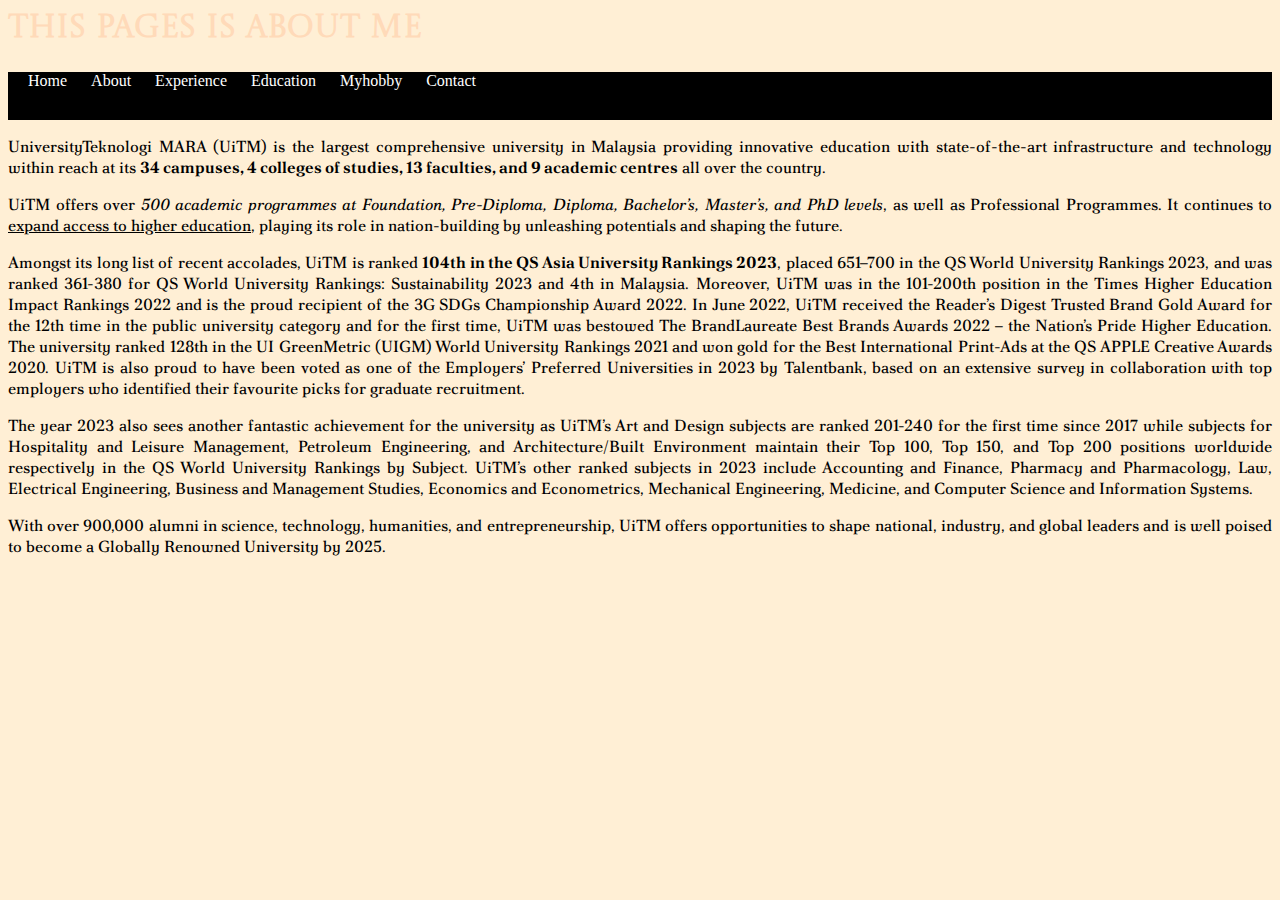
<file: biodata.html>
<html>
    <head>
        <title> About me</title>
    <link rel="stylesheet" type="text/css" href="css/style.css">

   <link rel="preconnect" href="https://fonts.googleapis.com">
<link rel="preconnect" href="https://fonts.gstatic.com" crossorigin>
<link href="https://fonts.googleapis.com/css2?family=Poltawski+Nowy&display=swap" rel="stylesheet">
<link href="https://fonts.googleapis.com/css2?family=Castoro+Titling&family=Poltawski+Nowy&family=Yomogi&display=swap" rel="stylesheet">
  </head>
<body>
<h1 style="font-family: 'Castoro Titling', cursive;">This pages is about me</h1>

<div class="header">
<a href="index.html">Home</a>
<a href="biodata.html">About</a>
<a href="Experience.html">Experience</a>
<a href="Education.html">Education</a>
<a href="Myhobby.html">Myhobby</a>
<a href="Contact.html">Contact</a>
</div>


<div class="content">
<p>UniversityTeknologi MARA (UiTM) is the largest comprehensive university in Malaysia providing innovative education with state-of-the-art infrastructure and technology within reach at its <b> 34 campuses, 4 colleges of studies, 13 faculties, and 9 academic centres</b> all over the country.</p>

<p>UiTM offers over <i>500 academic programmes at Foundation, Pre-Diploma, Diploma, Bachelor’s, Master’s, and PhD levels</i>, as well as Professional Programmes. It continues to <u>expand access to higher education</u>, playing its role in nation-building by unleashing potentials and shaping the future.</p>

<p style="color: black;font-family: 'Poltawski Nowy', serif;; font-size: 16px;">Amongst its long list of recent accolades, UiTM is ranked <strong> 104th in the QS Asia University Rankings 2023</strong>, placed 651–700 in the QS World University Rankings 2023, and was ranked 361-380 for QS World University Rankings: Sustainability 2023 and 4th in Malaysia. Moreover, UiTM was in the 101-200th position in the Times Higher Education Impact Rankings 2022 and is the proud recipient of the 3G SDGs Championship Award 2022. In June 2022, UiTM received the Reader’s Digest Trusted Brand Gold Award for the 12th time in the public university category and for the first time, UiTM was bestowed The BrandLaureate Best Brands Awards 2022 – the Nation’s Pride Higher Education. The university ranked 128th in the UI GreenMetric (UIGM) World University Rankings 2021 and won gold for the Best International Print-Ads at the QS APPLE Creative Awards 2020. UiTM is also proud to have been voted as one of the Employers’ Preferred Universities in 2023 by Talentbank, based on an extensive survey in collaboration with top employers who identified their favourite picks for graduate recruitment.</p>

<p>The year 2023 also sees another fantastic achievement for the university as UiTM’s Art and Design subjects are ranked 201-240 for the first time since 2017 while subjects for Hospitality and Leisure Management, Petroleum Engineering, and Architecture/Built Environment maintain their Top 100, Top 150, and Top 200 positions worldwide respectively in the QS World University Rankings by Subject. UiTM’s other ranked subjects in 2023 include Accounting and Finance, Pharmacy and Pharmacology, Law, Electrical Engineering, Business and Management Studies, Economics and Econometrics, Mechanical Engineering, Medicine, and Computer Science and Information Systems.</p>

<P>With over 900,000 alumni in science, technology, humanities, and entrepreneurship, UiTM offers opportunities to shape national, industry, and global leaders and is well poised to become a Globally Renowned University by 2025.</P>

</div>





</body>
</html>
</file>
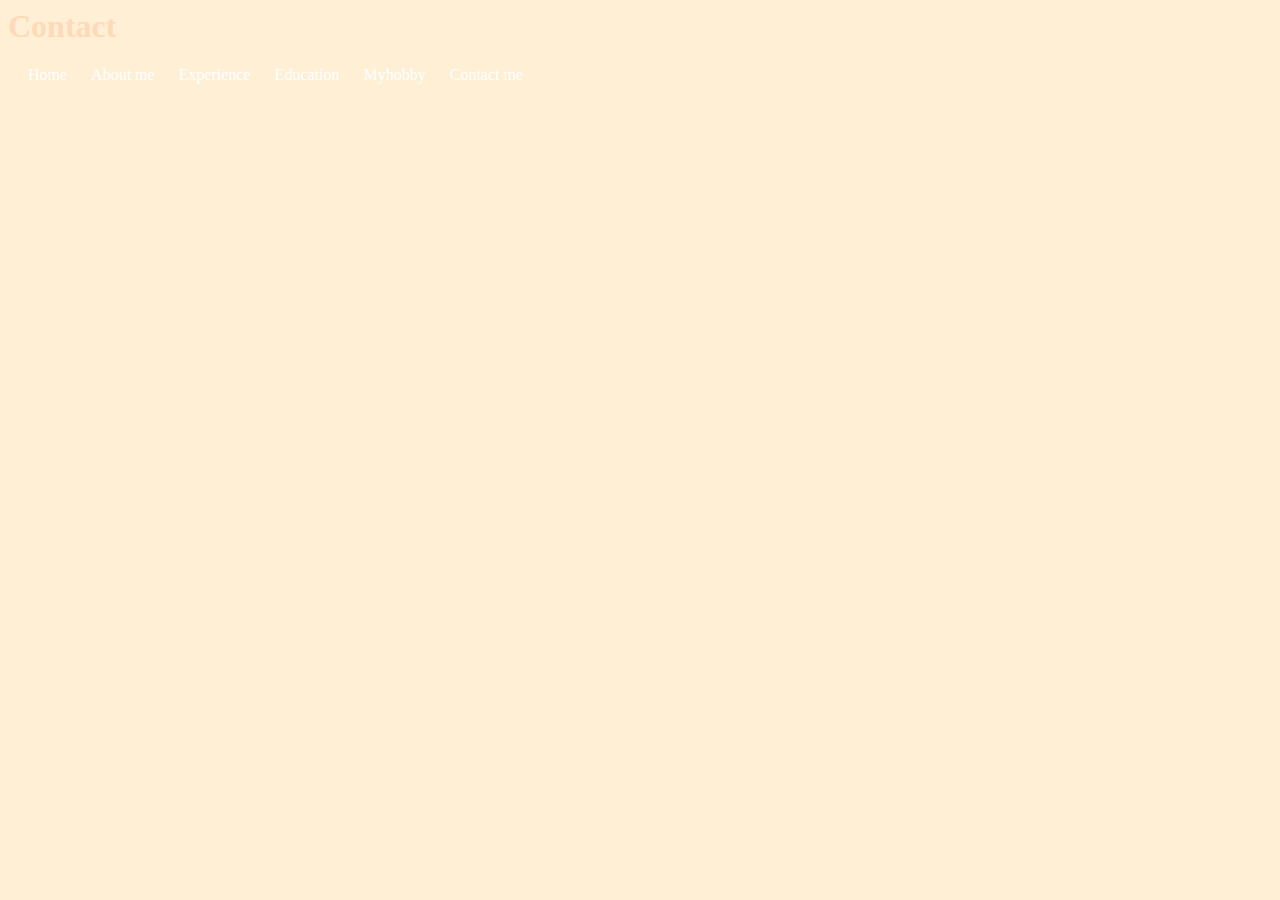
<file: Contact.html>
<html>
<head>
    <title>Contact me</title>

<link rel='stylesheet' type="text/css" href="css/style.css">

</head>
<body>
<h1>Contact</h1>

<a href="index.html">Home</a>
<a href="biodata.html">About me</a>
<a href="Experience.html">Experience</a>
<a href="Education.html">Education</a>
<a href="Myhobby.html">Myhobby</a>
<a href="Contact.html">Contact me</a>

<div>
    <iframe src="https://www.google.com/maps/embed?pb=!1m18!1m12!1m3!1d254.73137258119291!2d102.2401843390473!3d6.100614076881942!2m3!1f0!2f0!3f0!3m2!1i1024!2i768!4f13.1!3m3!1m2!1s0x31b6aff6e748f6c3%3A0x63b97d751267dbe8!2sKedai%20Gunting%20Double%20L!5e1!3m2!1sen!2smy!4v1688439647815!5m2!1sen!2smy" width="100%" height="500" style="border:0;" allowfullscreen="" loading="lazy" referrerpolicy="no-referrer-when-downgrade"></iframe>




</div>




</body>
</html>
</file>
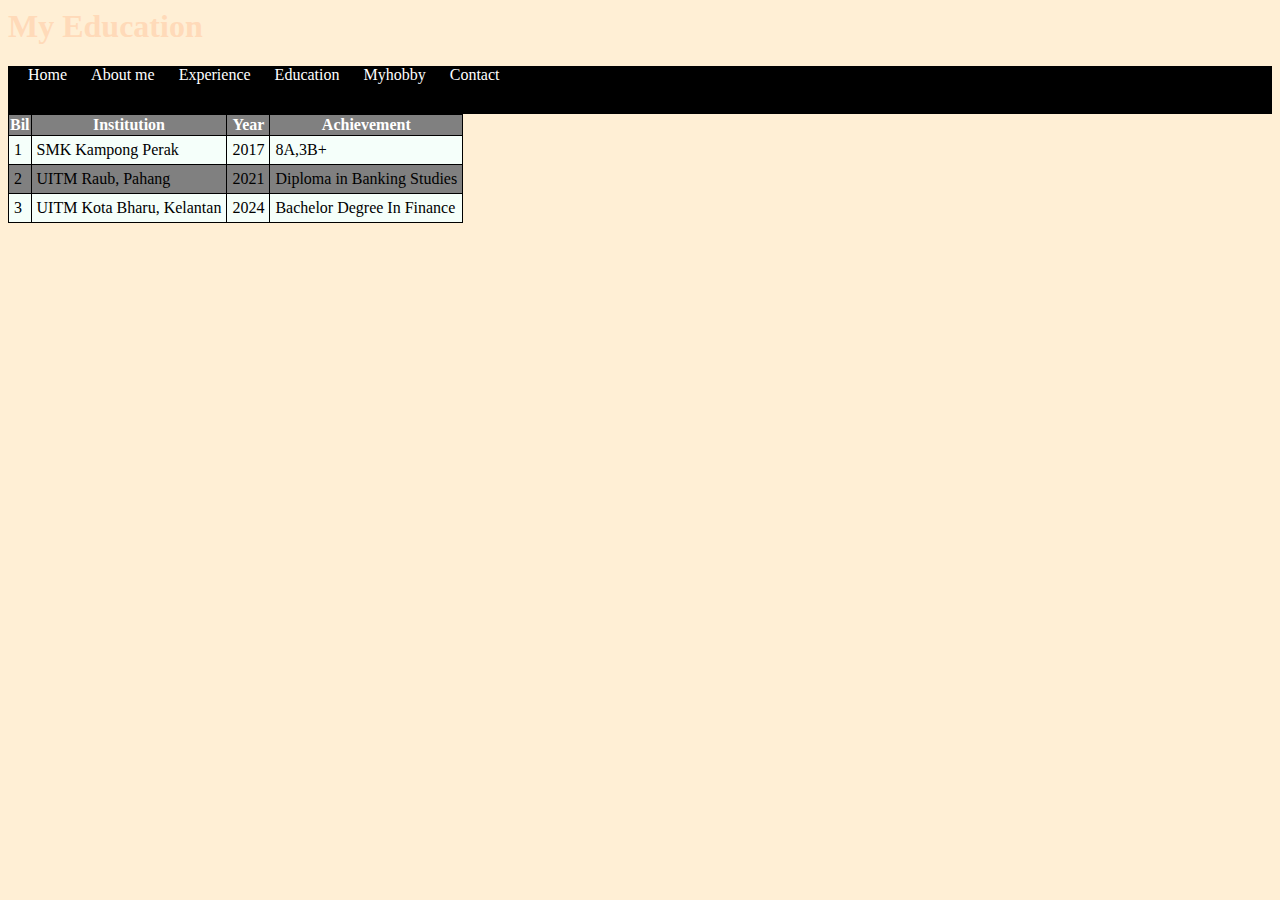
<file: Education.html>
<html>
<head>
    <title>Education</title>

<link rel='stylesheet' type="text/css" href="css/style.css">

</head>
<body>
<h1>My Education</h1>

<div class="header">
<a href="index.html">Home</a>
<a href="biodata.html">About me</a>
<a href="Experience.html">Experience</a>
<a href="MyEducation.html">Education</a>
<a href="Myhobby.html">Myhobby</a>
<a href="Contact.html">Contact</a>
</div>
<table>
    <tr>
        <th>Bil</th>
        <th>Institution</th>
        <th>Year</th>
        <th>Achievement</th>
    </tr>
    <tr>
        <td>1</td>
        <td>SMK Kampong Perak</td>
        <td>2017</td>
        <td>8A,3B+</td>
    </tr>
    <tr>
        <td>2</td>
        <td>UITM Raub, Pahang</td>
        <td>2021</td>
        <td>Diploma in Banking Studies</td>
    </tr>
    <tr>
        <td>3</td>
        <td>UITM Kota Bharu, Kelantan</td>
        <td>2024</td>
        <td>Bachelor Degree In Finance</td>
    </tr>


    </tr>











</table>

</body>
</html>
</file>
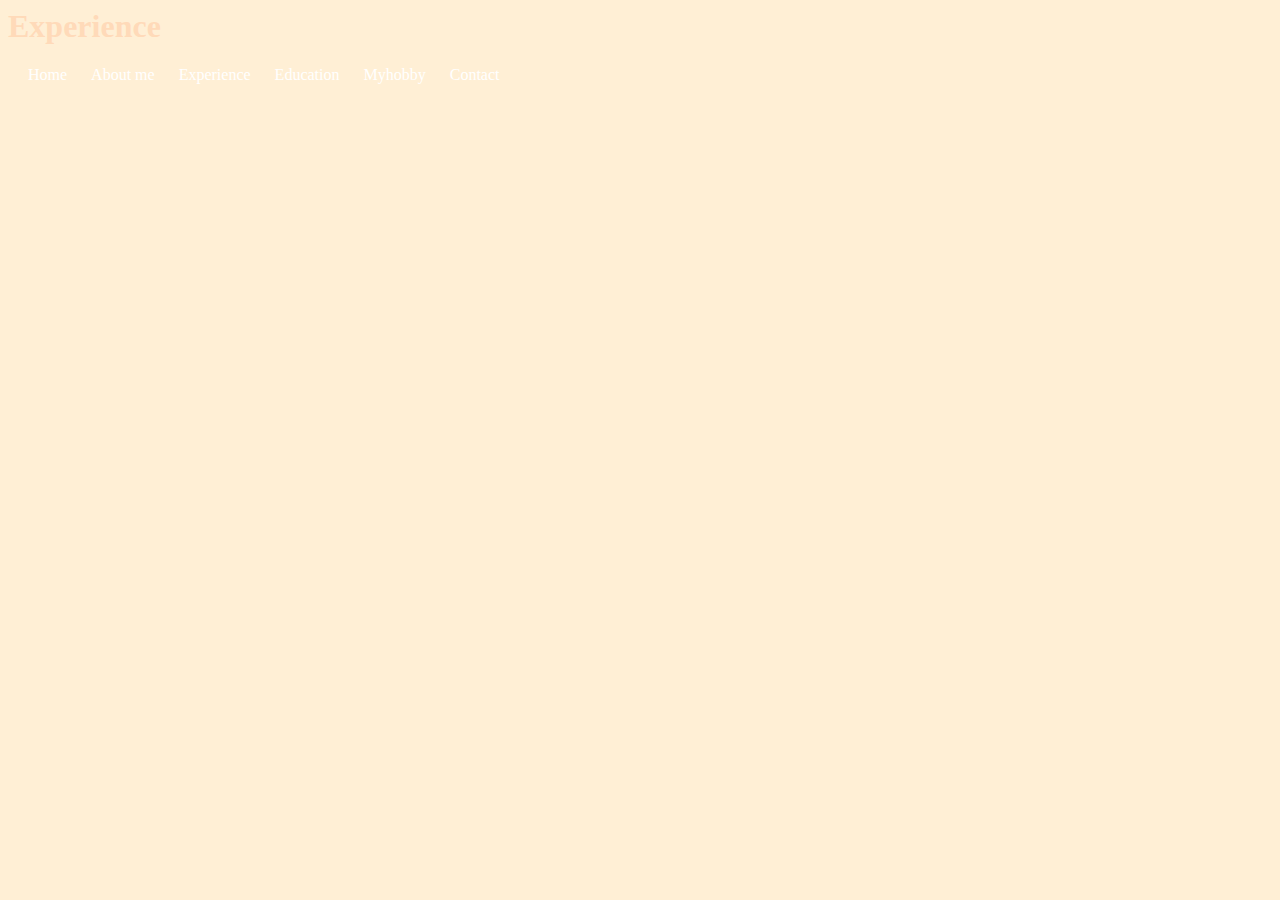
<file: Experience.html>
<html>
<head>
    <title>Experience</title>

<link rel='stylesheet' type="text/css" href="css/style.css">

</head>
<body>
<h1>Experience</h1>

<a href="index.html">Home</a>
<a href="Biodata.html">About me</a>
<a href="Experience.html">Experience</a>
<a href="Education.html">Education</a>
<a href="Myhobby.html">Myhobby</a>
<a href="Contact.html">Contact</a>

</body>
</html>
</file>
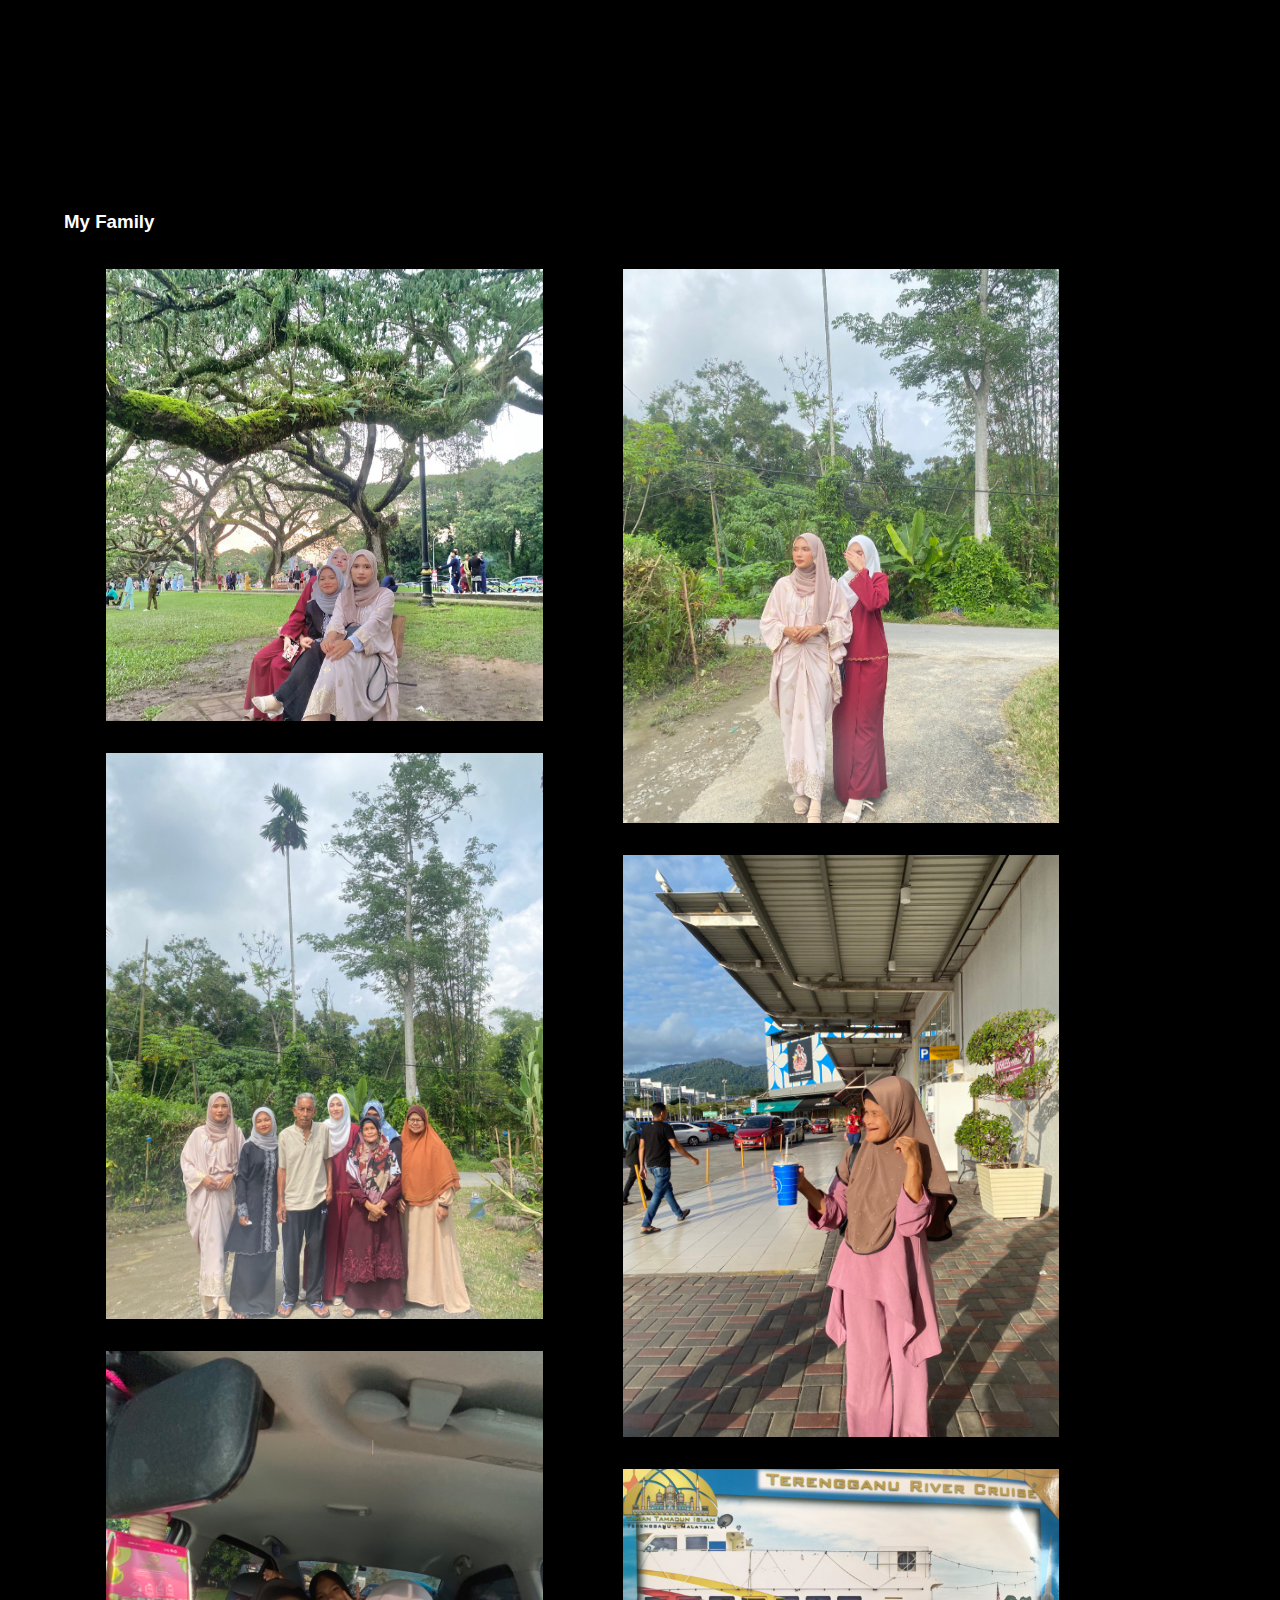
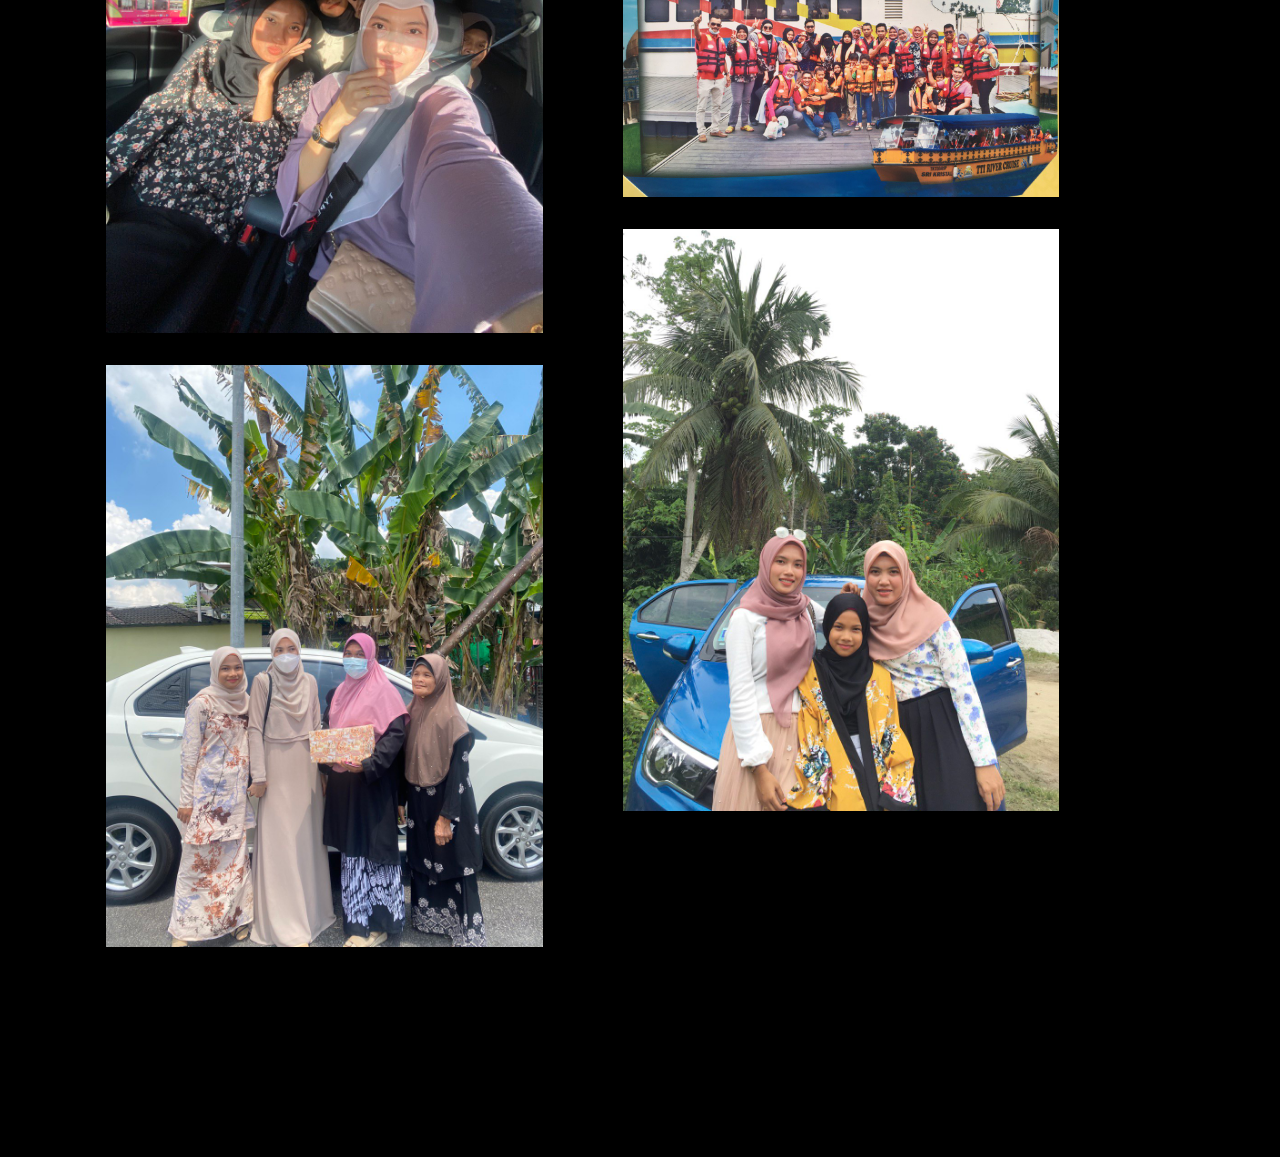
<file: family.html>
<html>
<head>
	<meta name="viewport" content="width=device-width, initial-scale=1">
	<link rel="stylesheet" href="personalDetailsStyle.css">
</head>
	<body>
		<div class="content">
			<h3 style="color:white;">My Family</h3>
			<div class="gallery">
				<div class="column">
					<figure class="thumb">
						<img src="medias/family/1.jpg" class="image" style="background-color:white;">
					</figure>
					<figure class="thumb">
						<img src="medias/family/2.jpg" class="image">
					</figure>
					<figure class="thumb">
						<img src="medias/family/3.jpg" class="image">
					</figure>
					<figure class="thumb">
						<img src="medias/family/4.jpg" class="image">
					</figure>
				</div>
				<div class="column">
					<figure class="thumb">
						<img src="medias/family/5.jpg" class="image">
					</figure>
					<figure class="thumb">
						<img src="medias/family/6.jpg" class="image">
					</figure>
					<figure class="thumb">
						<img src="medias/family/7.jpg" class="image">
					</figure>
					<figure class="thumb">
						<img src="medias/family/8.jpg" class="image">
					</figure>
				</div>
			</div>
		</div>
	</body>
</html>
</file>
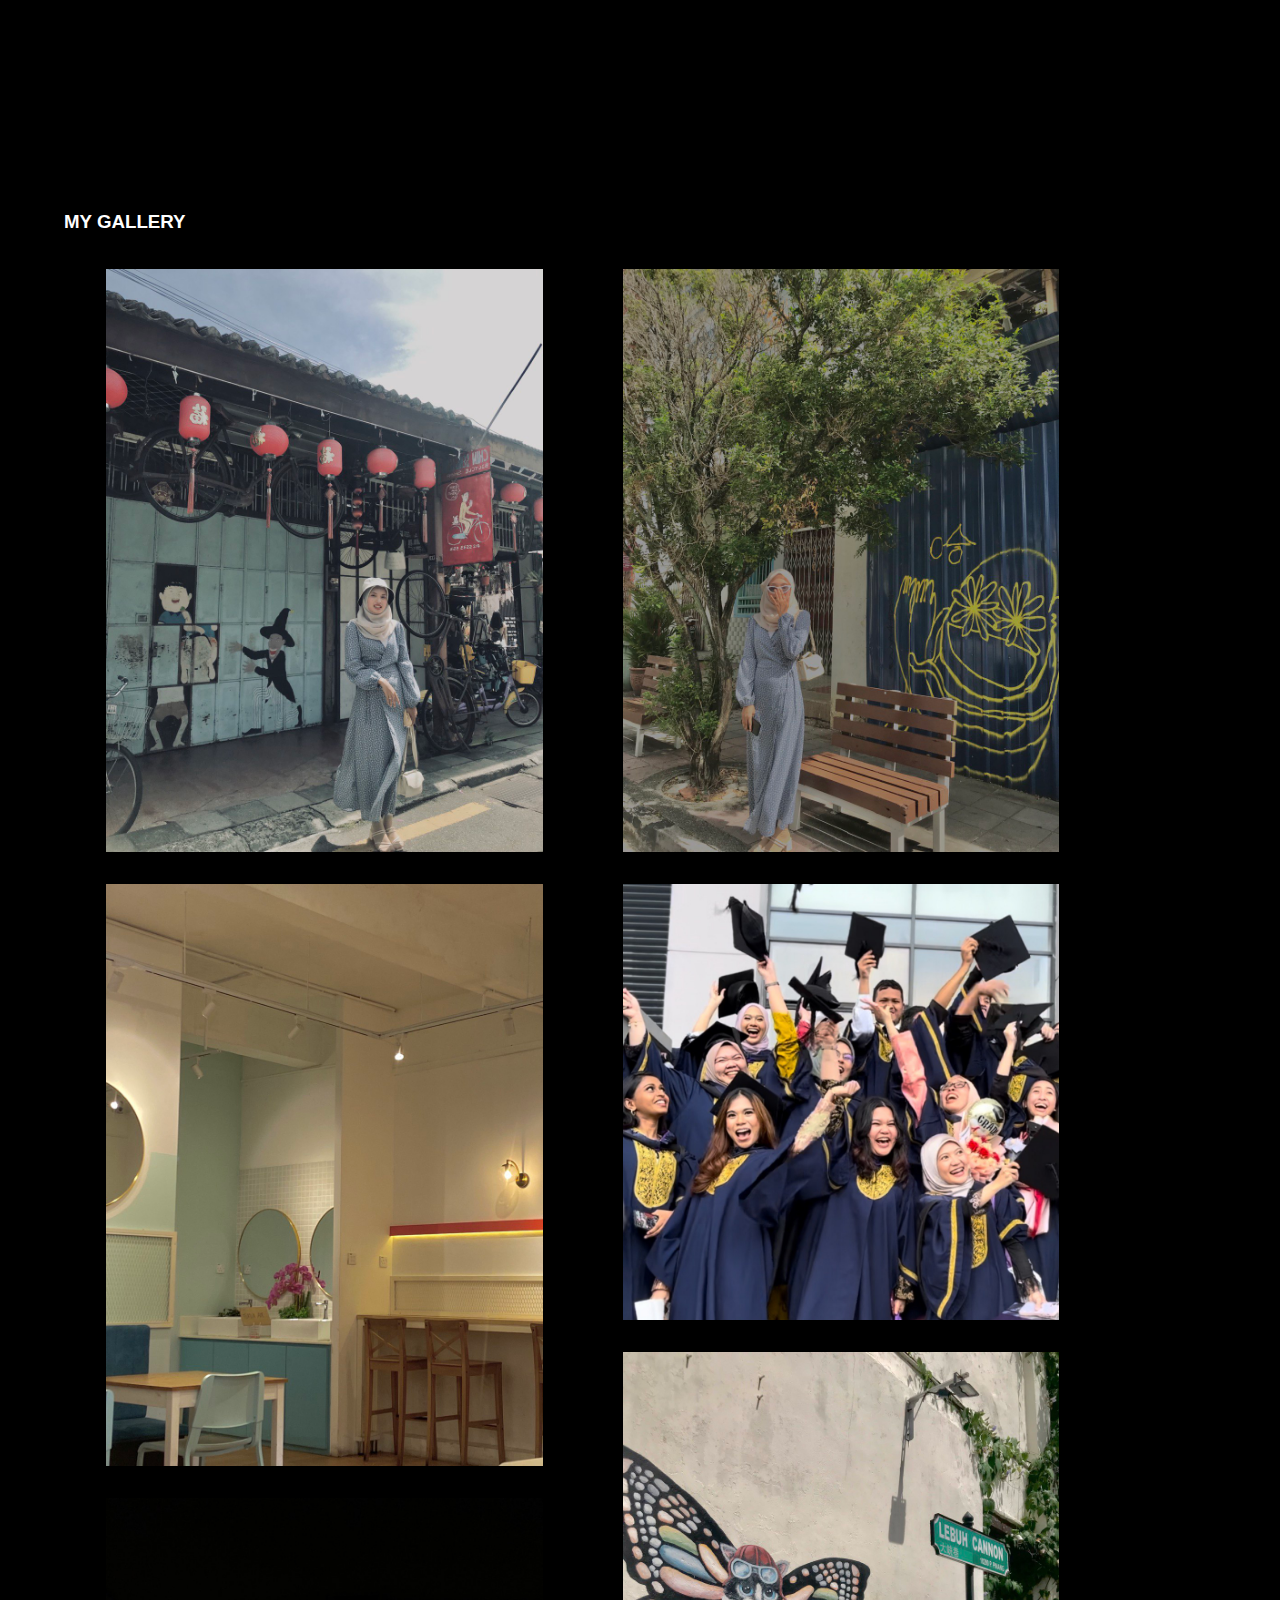
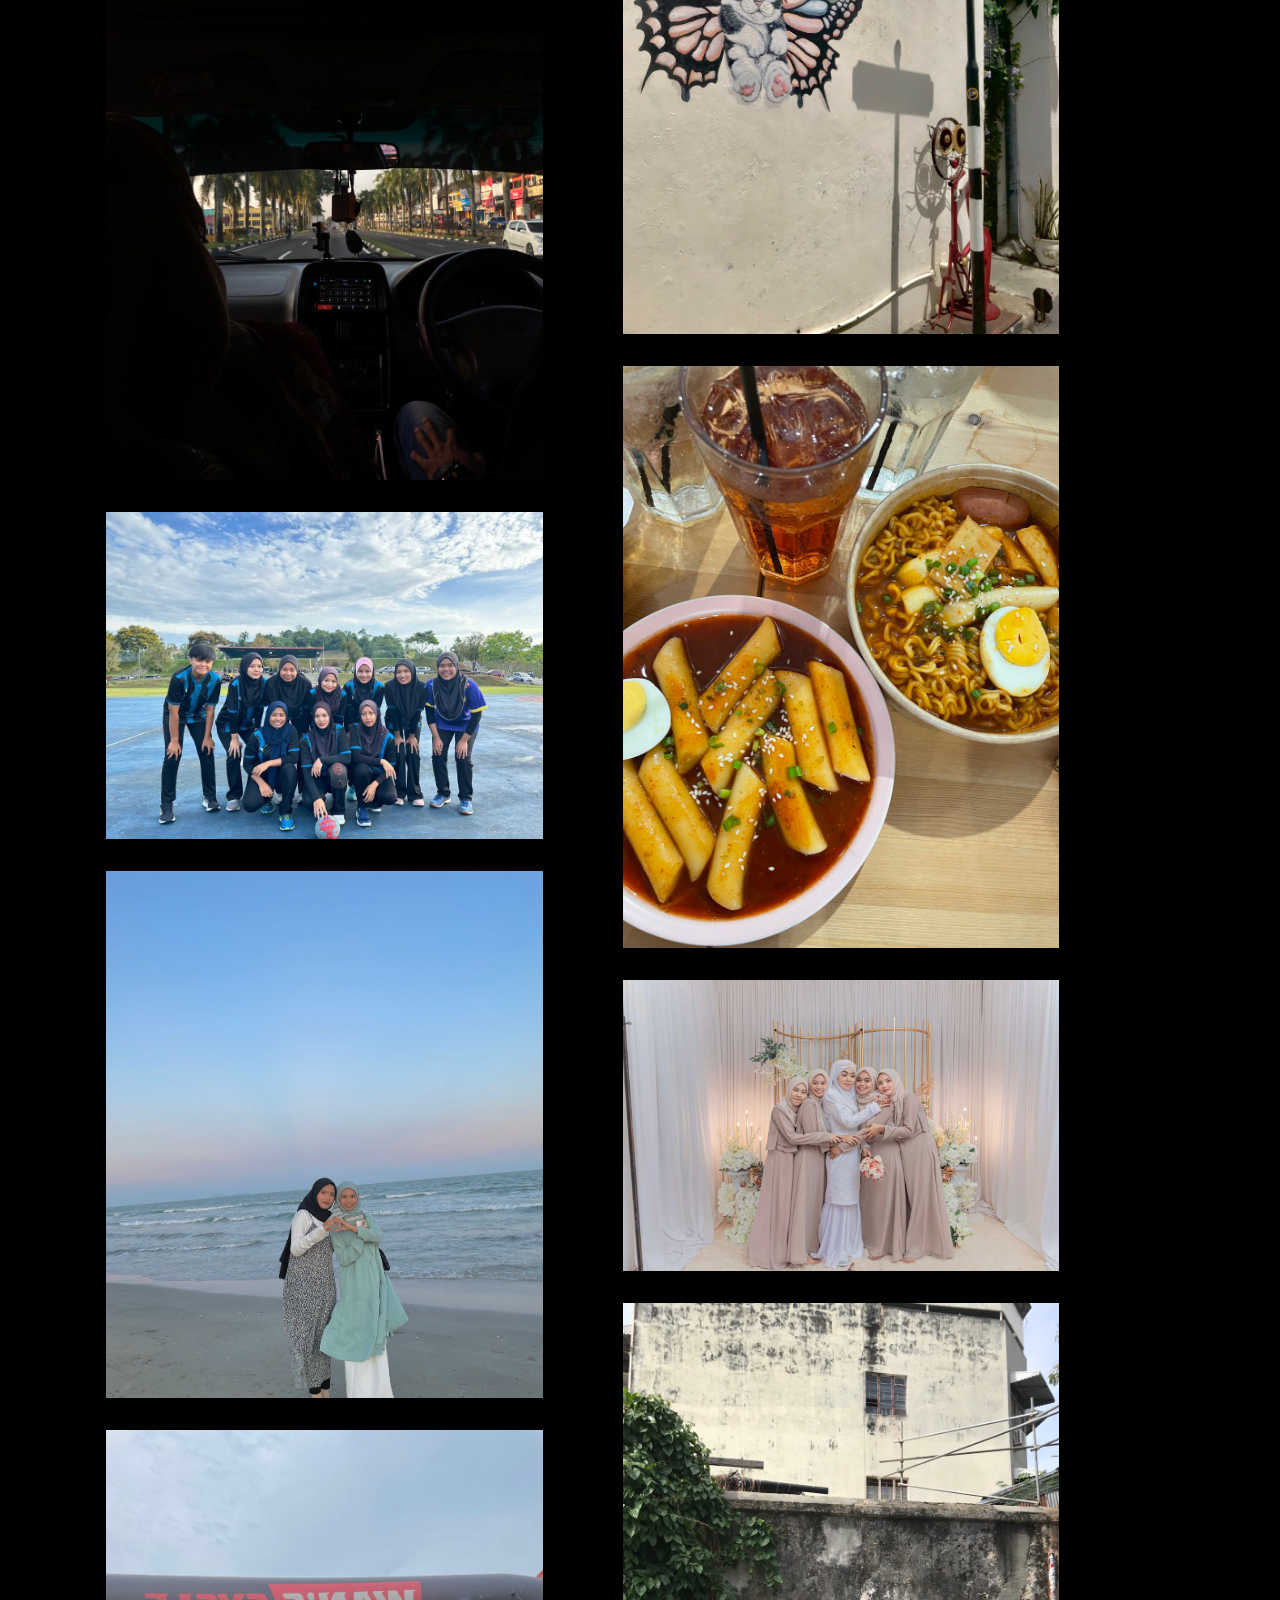
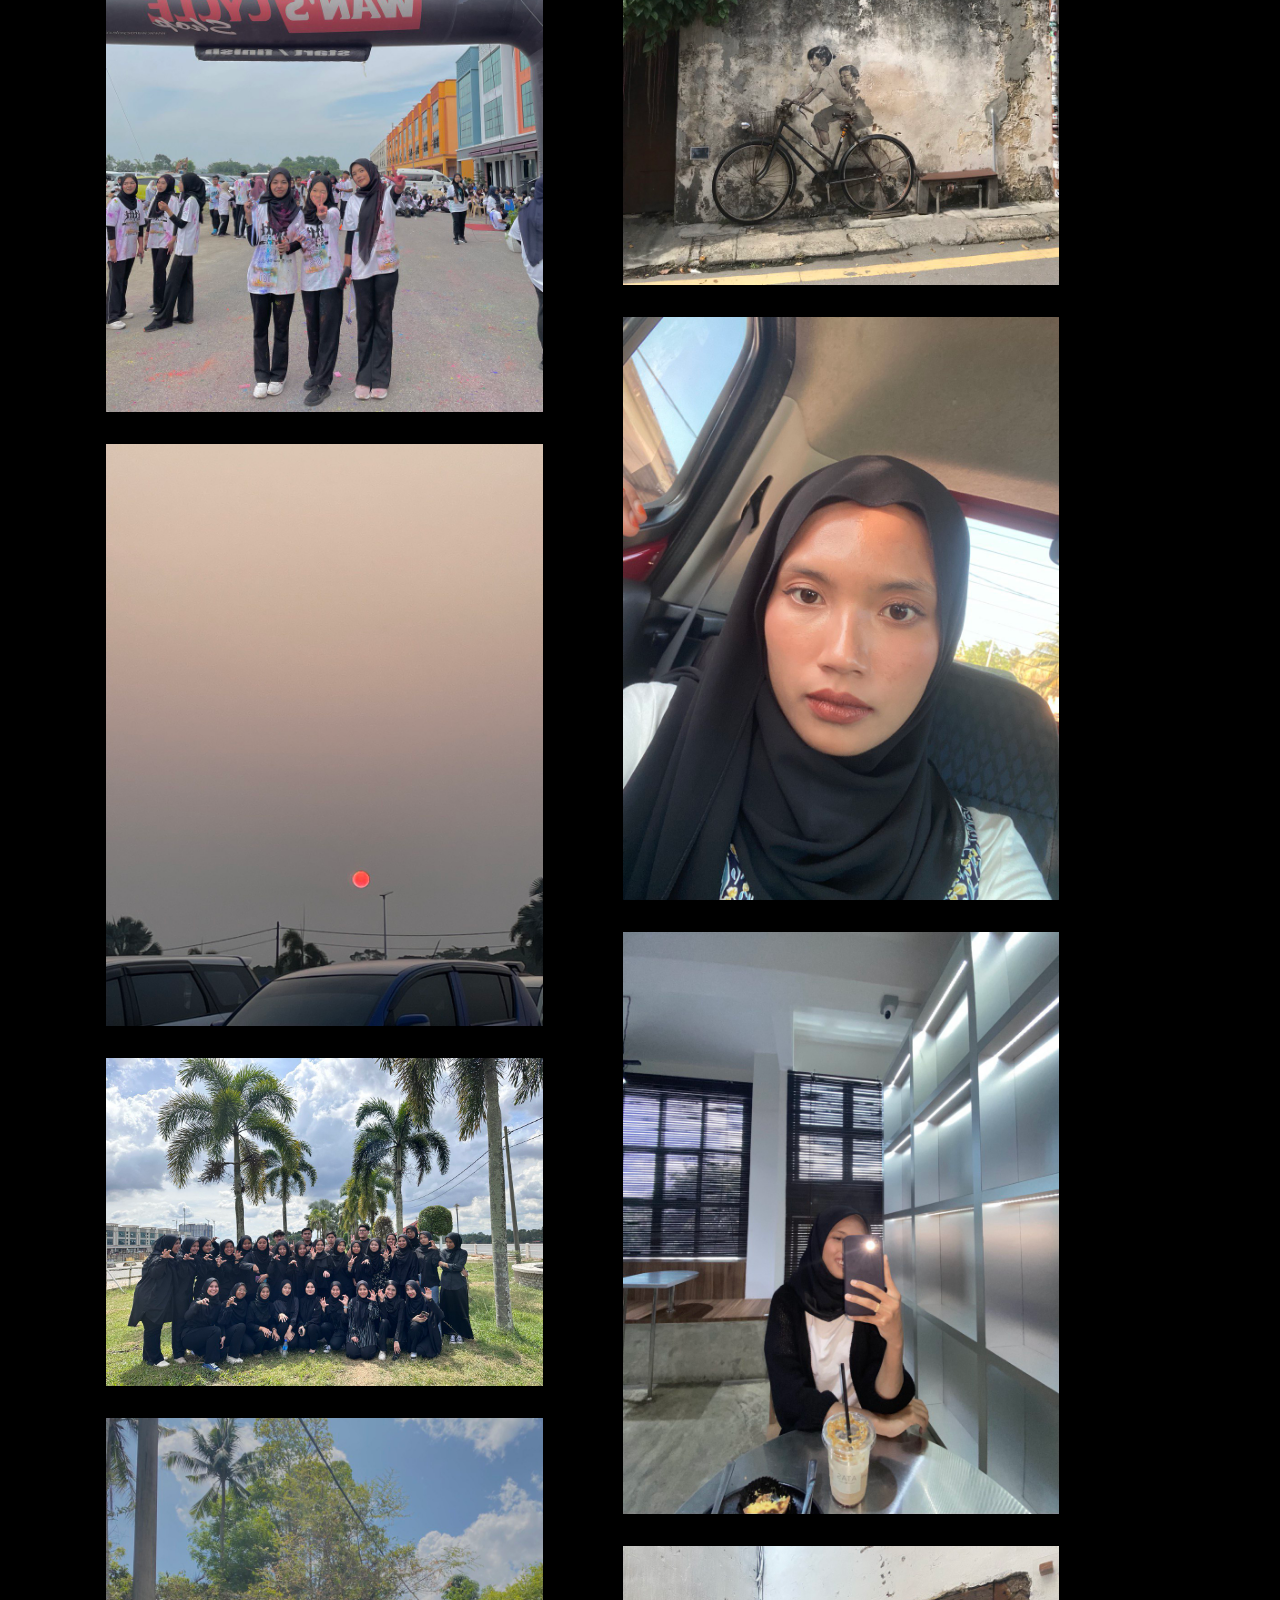
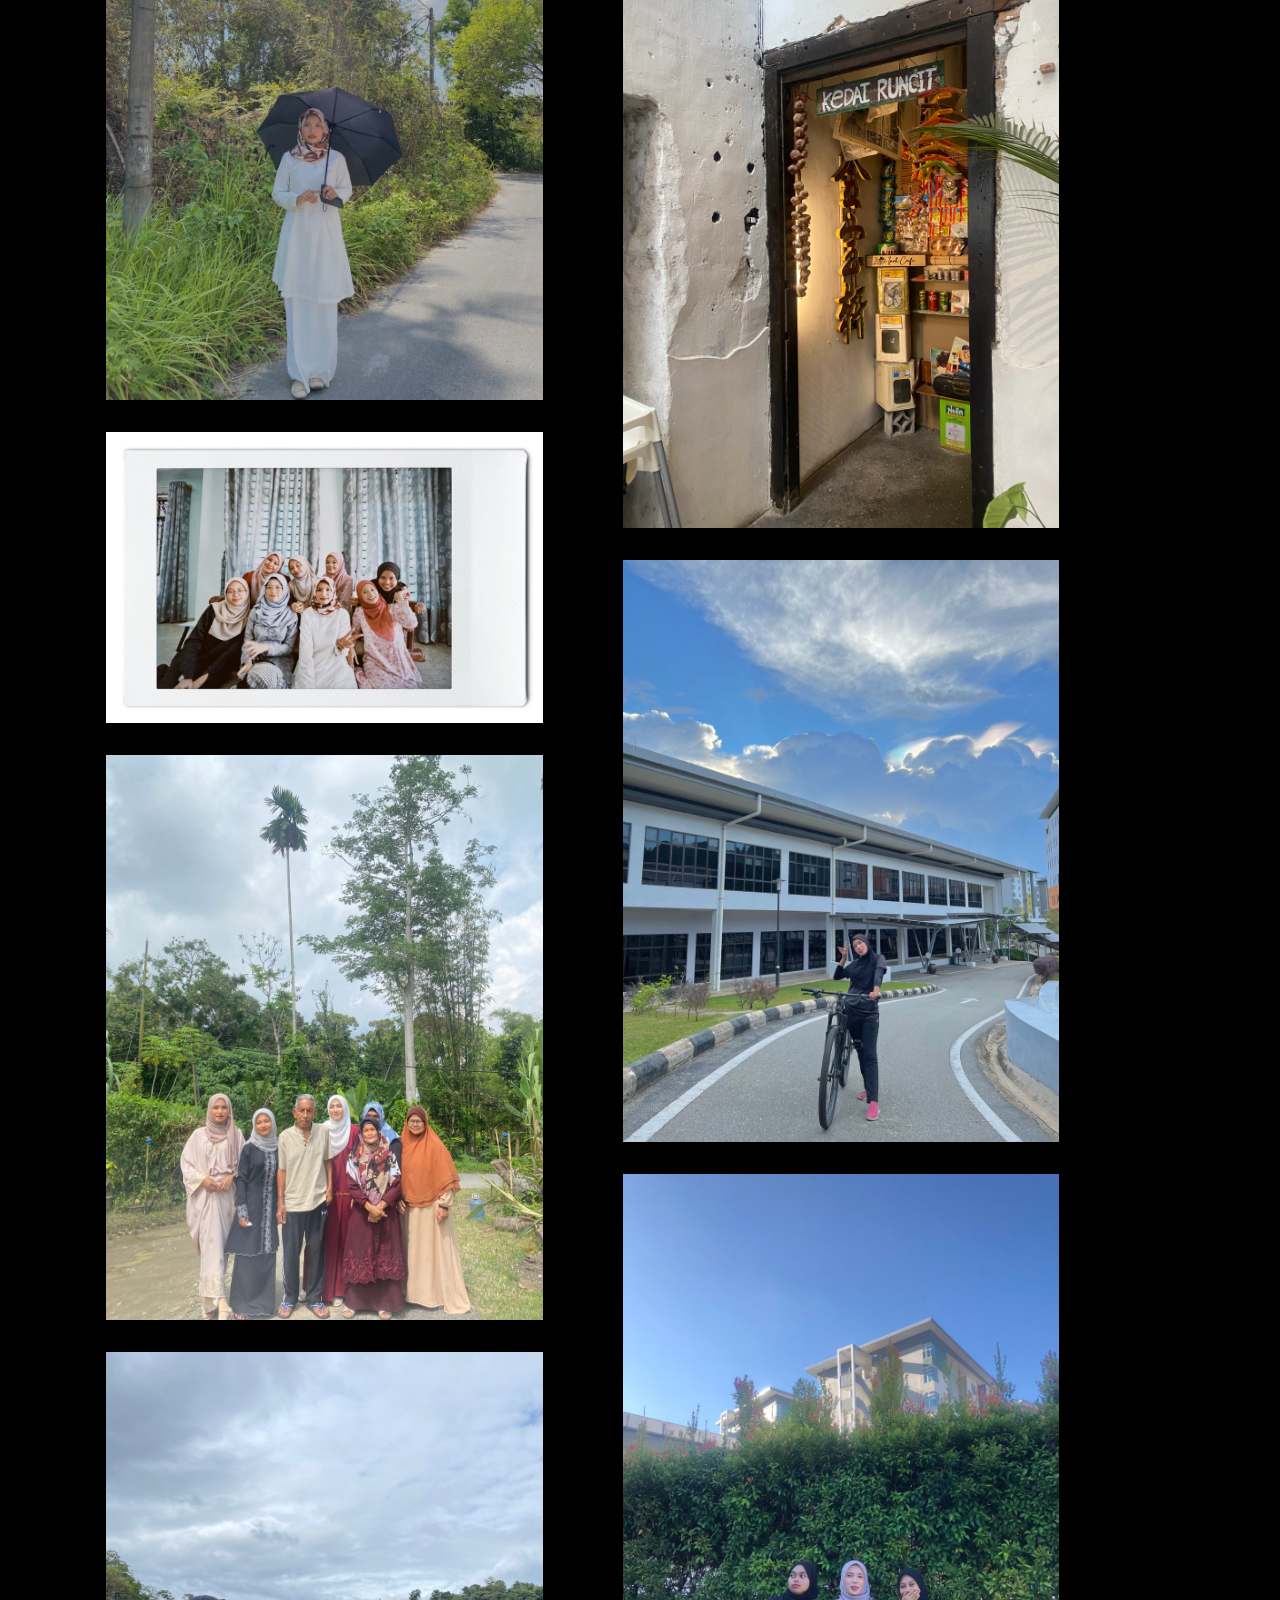
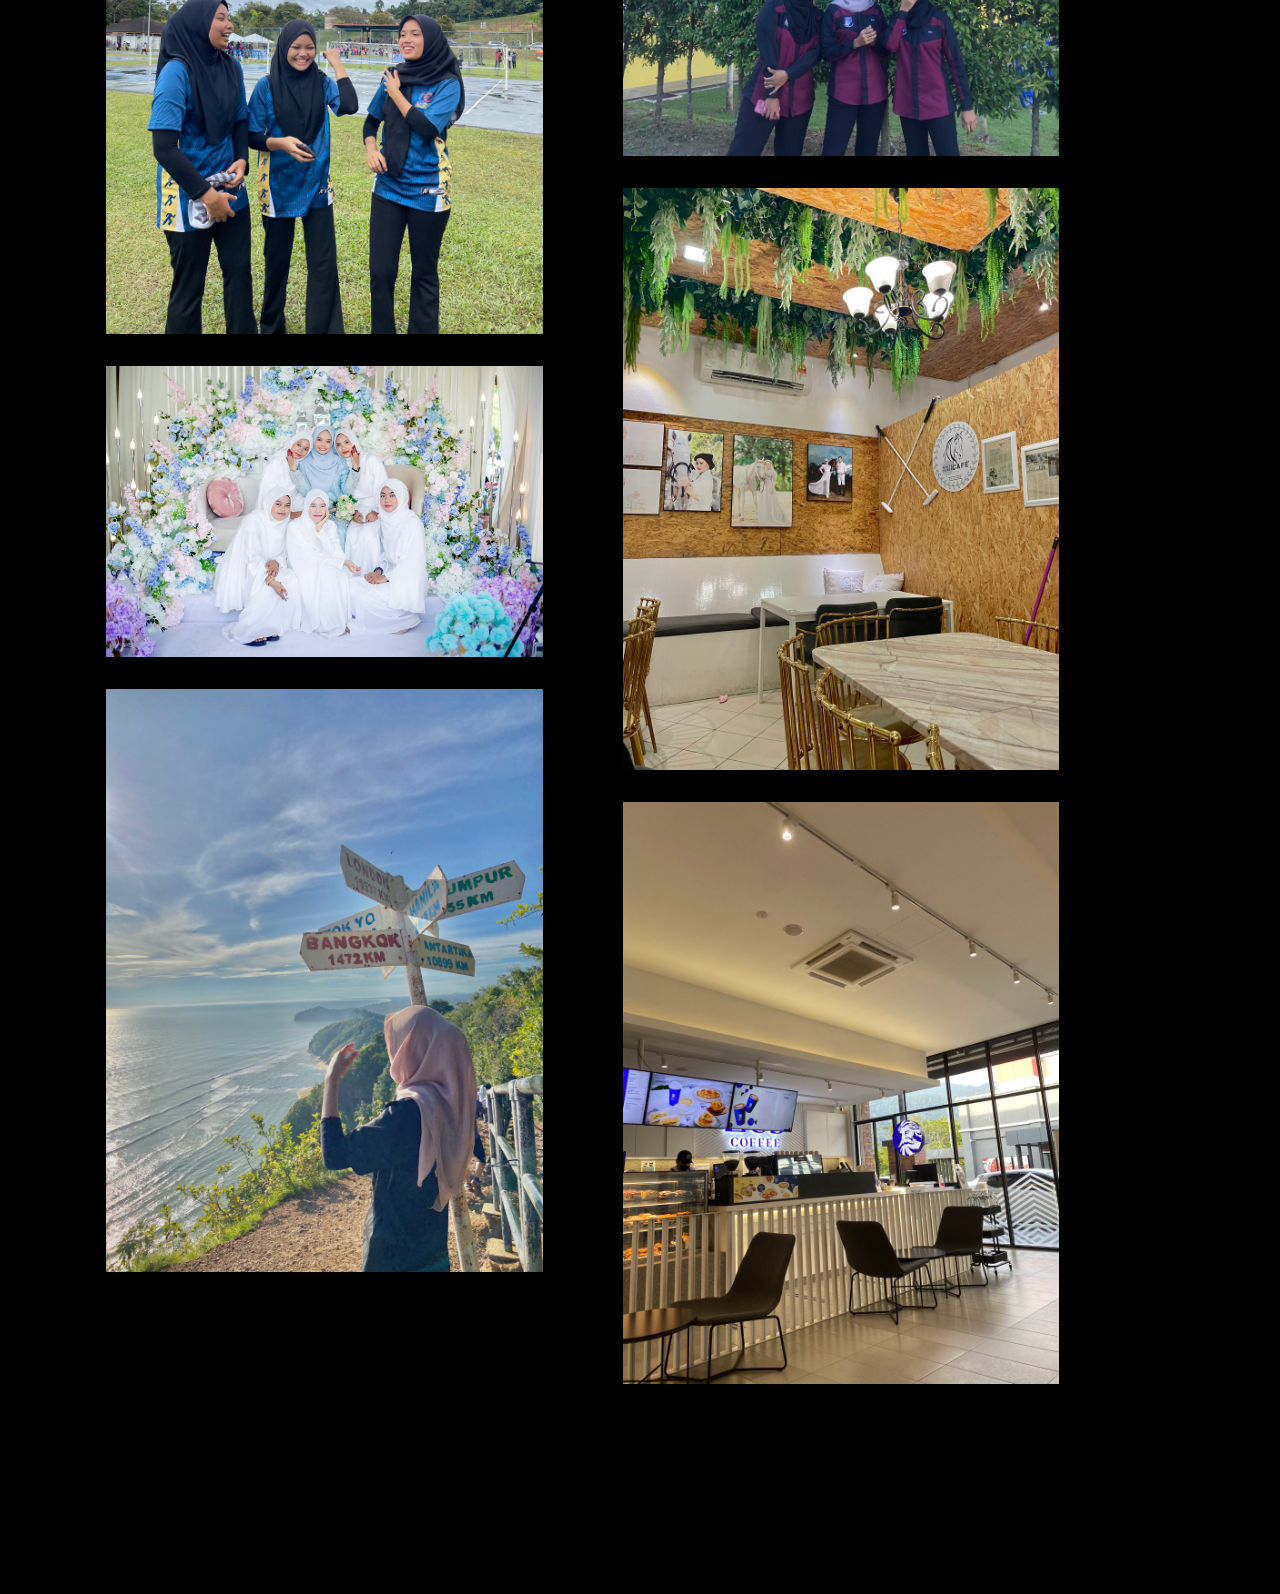
<file: gallery.html>
<html>
<head>
	<meta name="viewport" content="width=device-width, initial-scale=1">
    <link rel="stylesheet" href="personalDetailsStyle.css">
</head>
        <body>
            <div class="content">
                <h3 style="color:white;">MY GALLERY</h3>
                <div class="gallery">
                    <div class="column">
                        <figure class="thumb">
                            <img src="medias/gallery/1.jpg" class="image">
                        </figure>
                        <figure class="thumb">
                            <img src="medias/gallery/2.jpg" class="image">
                        </figure>
                        <figure class="thumb">
                            <img src="medias/gallery/5.jpg" class="image">
                        </figure>
                        <figure class="thumb">
                            <img src="medias/gallery/4.jpg" class="image">
                        </figure>
                        <figure class="thumb">
                            <img src="medias/gallery/3.jpg" class="image">
                        </figure>
                        <figure class="thumb">
                            <img src="medias/gallery/6.jpg" class="image">
                        </figure>
                        <figure class="thumb">
                            <img src="medias/gallery/8.jpg" class="image">
                        </figure>
                        <figure class="thumb">
                            <img src="medias/gallery/7.jpg" class="image">
                        </figure>
                        <figure class="thumb">
                            <img src="medias/gallery/9.jpg" class="image">
                        </figure>
                        <figure class="thumb">
                            <img src="medias/gallery/10.jpg" class="image">
                        </figure>
                        <figure class="thumb">
                            <img src="medias/gallery/11.jpg" class="image">
                        </figure>
                        <figure class="thumb">
                            <img src="medias/gallery/12.jpg" class="image">
                        </figure>
                        <figure class="thumb">
                            <img src="medias/gallery/13.jpg" class="image">
                        </figure>
                        <figure class="thumb">
                            <img src="medias/gallery/14.jpg" class="image">
                        </figure>
                    </div>
                    <div class="column">
                        <figure class="thumb">
                            <img src="medias/gallery/15.jpg" class="image">
                        </figure>
                        <figure class="thumb">
                            <img src="medias/gallery/16.jpg" class="image">
                        </figure>
                        <figure class="thumb">
                            <img src="medias/gallery/17.jpg" class="image">
                        </figure>
                        <figure class="thumb">
                            <img src="medias/gallery/19.jpg" class="image">
                        </figure>
                        <figure class="thumb">
                            <img src="medias/gallery/20.jpg" class="image">
                        </figure>
                        <figure class="thumb">
                            <img src="medias/gallery/21.jpg" class="image">
                        </figure>
                        <figure class="thumb">
                            <img src="medias/gallery/22.jpg" class="image">
                        </figure>
                        <figure class="thumb">
                            <img src="medias/gallery/23.jpg" class="image">
                        </figure>
                        <figure class="thumb">
                            <img src="medias/gallery/24.jpg" class="image">
                        </figure>
                        <figure class="thumb">
                            <img src="medias/gallery/25.jpg" class="image">
                        </figure>
                        <figure class="thumb">
                            <img src="medias/gallery/26.jpg" class="image">
                        </figure>
                        <figure class="thumb">
                            <img src="medias/gallery/27.jpg" class="image">
                        </figure>
                        <figure class="thumb">
                            <img src="medias/gallery/18.jpg" class="image">
                        </figure>
                    </div>
                </div>
            </div>
        </body>
    </html>
</file>
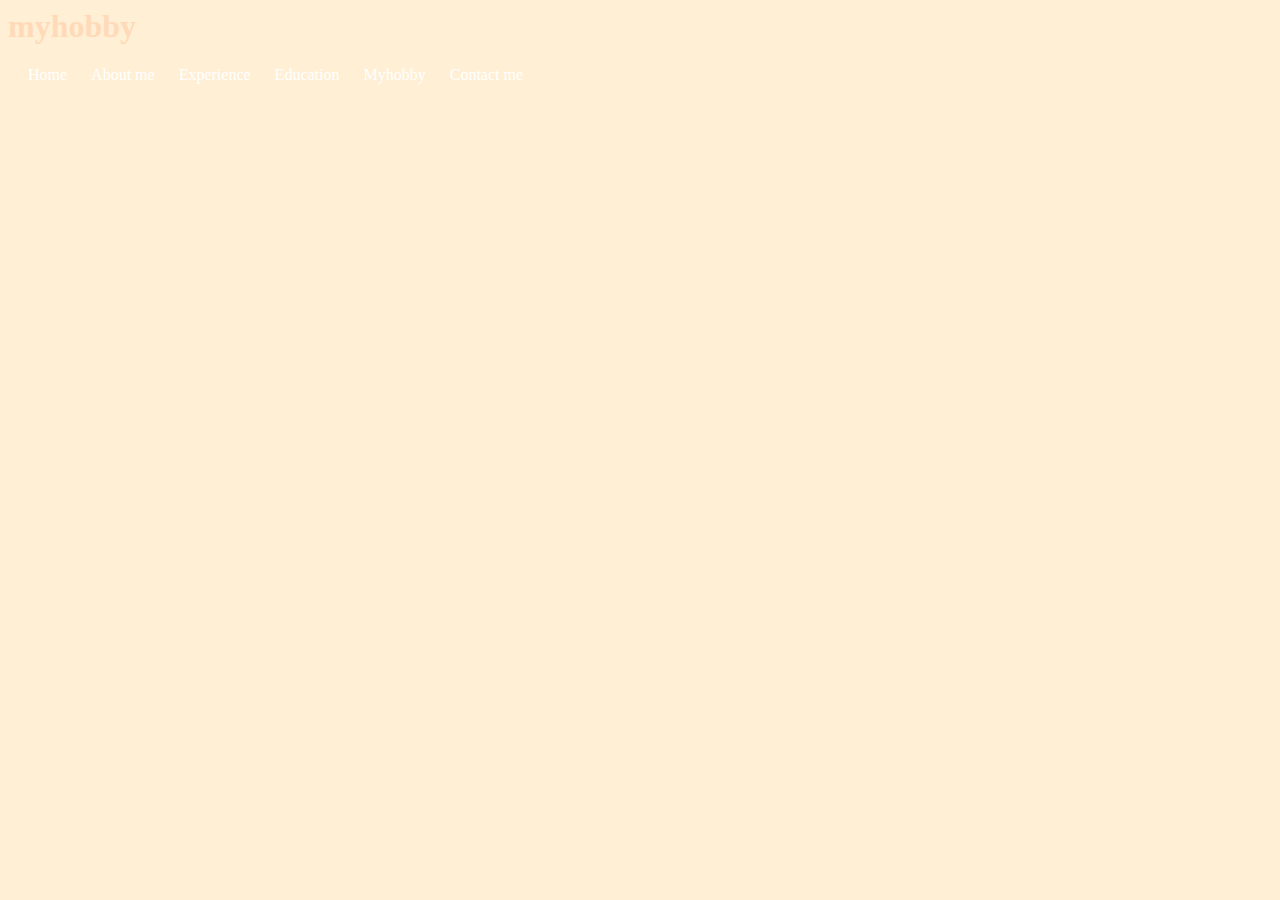
<file: Myhobby.html>
<html>
<head>
    <title>myhobby</title>

<link rel='stylesheet' type="text/css" href="css/style.css">

</head>
<body>
<h1>myhobby</h1>

<a href="index.html">Home</a>
<a href="biodata.html">About me</a>
<a href="Experience.html">Experience</a>
<a href="Education.html">Education</a>
<a href="Myhobby.html">Myhobby</a>
<a href="Contact.html">Contact me</a>

</body>
</html>
</file>
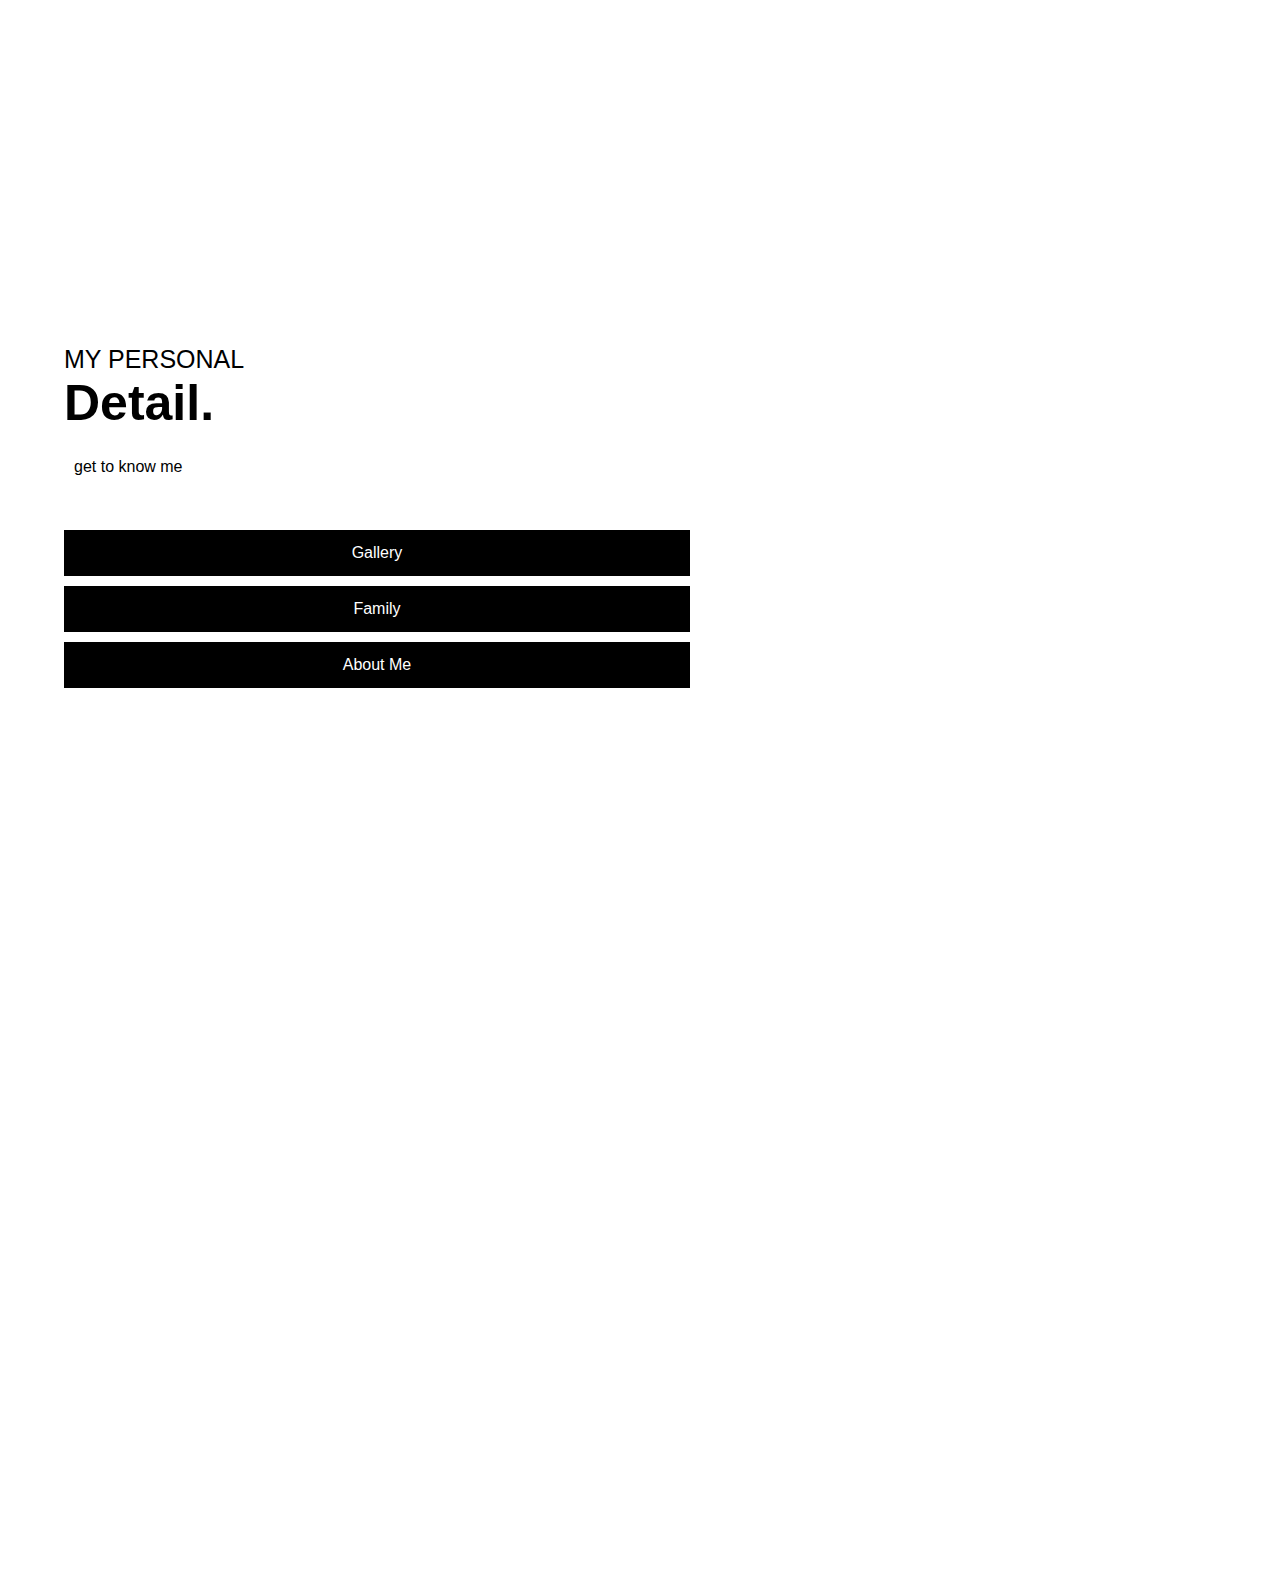
<file: personal.html>
<html>
<head>
	<meta name="viewport" content="width=device-width, initial-scale=1">
<style>
	body,html{
			height: 100%;
			margin: 0;
			font-family: Arial, Helvetica;
		}
	.content {
			overflow: auto;
			padding: 25% 5%;
			text-align: left;
		}
	
	.description {
		color: black;
		padding: 10px;
		width: 80%;
	}
	
	a:link, a:visited {
		background-color: black;
		color: white;
		padding: 14px 25px;
		text-align: center;
		text-decoration: none;
		width: 50%;
		display: block;
		margin: 10px 0;
	}

	a:hover {
		background-color: #7F867B;
	}
</style>
</head>
    <body>
        <div class="content">
			<p style="font-size:25px;margin-bottom: 0;">MY PERSONAL</p>
			<h1 style="font-size:50px;margin: 0;">Detail.</h1>
			<p class="description"> get to know me </p>
			<br>
			<a href="gallery.html" id="" target="right">Gallery</a>
			<a href="family.html" target="right">Family</a>
			<a href="aboutme.html" target="right">About Me</a>
			</ul>
		<div class="content">

    </body>
</html>
</file>
<file: css/style.css>
body
{
    background-color:papayawhip
}






h1
{
    color:peachpuff;
    font-family: white;
}

a
{
        text-decoration: none;
        font-family: Georgia, 'Times New Roman', Times, serif;
        padding-left: 20px;
        font-size: 16px;
        color: white
}
    
a:hover
{
    color:white;
    font-size: 18pt;
}

.header
{
    width: 100%;
    background-color:black;
    padding-bottom: 30px;
}

.slider
{
    width: 100%;
    background-color: whitesmoke;
}

.box1
{
    width: 25%;
    background-color: peachpuff;
    padding-bottom: 200px;
    float: right;
}

.box2
{
    width: 25%;
    background-color: ghostwhite;
    padding-bottom: 200px;
    float: right;
}

.box3
{
    width: 25%;
    background-color: peachpuff;
    padding-bottom: 200px;
    float: right;
}

.box4
{
    width: 25%;
    background-color: ghostwhite;
    padding-bottom: 200px;
    float: left;
}




.content
{
    text-align: justify;
    font-family: 'Poltawski Nowy', serif;;
}



table, tr, td, th
    {
        border: 1px solid black;
        border-collapse: collapse;
    }



    td
    {
        padding: 5px;
    }

    tr
    {
        background-color: mintcream;
    }

tr:nth-child(odd)
    {
        background-color: grey;
    }

    th
    {
        background-color: grey;
        color:white;
    }

    tr:hover
    {
        background-color:pink
    }
</file>
<file: personalDetailsStyle.css>
body,html{
	height: 100%;
	margin: 0;
	font-family: Arial, Helvetica;
	background-color: black;
}

.content {
	overflow: auto;
	padding: 15% 5%;
	text-align: left;
}
		
body::-webkit-scrollbar {
	width: 20px;
}
	
body::-webkit-scrollbar-track {
	box-shadow: inset 0 0 5px grey;
}
	
body::-webkit-scrollbar-thumb {
	background: #AF9F8C;
}
	
body::-webkit-scrollbar-thumb:hover {
	background: #7F867B;
}
	
.gallery {
	display: flex;
	padding: 2px;
	transition: .3s;
}
	
.gallery:hover .image:not(:hover){
	filter: grayscale(1);
}
	
.column {
	display: flex;
	flex-direction: column;
	width: 45%;
}
	
.gallery .thumb {
	position: relative;
}
	
.gallery .image {
	display: block;
	width: 100%;
	transition: .3s;
}

.gallery .image:hover {
	transform: scale(1.1);
}

table {
border-collapse: collapse;
width: 70%;
}	

td, th {
border: 1px solid #dddddd;
text-align: left;
padding: 8px;
background-color: white;
}

table.center {
margin-left: auto; 
margin-right: auto;
}

.skillbar-container {
width: 100%;
background-color: #E3E4E0;
border-radius: 10px;
}

.skill-level {
text-align: right;
padding: 5px 5px;
color: white;
background-color: #AF9F8C;
border-radius: 10px;
margin-bottom: 10px;
}
</file>
